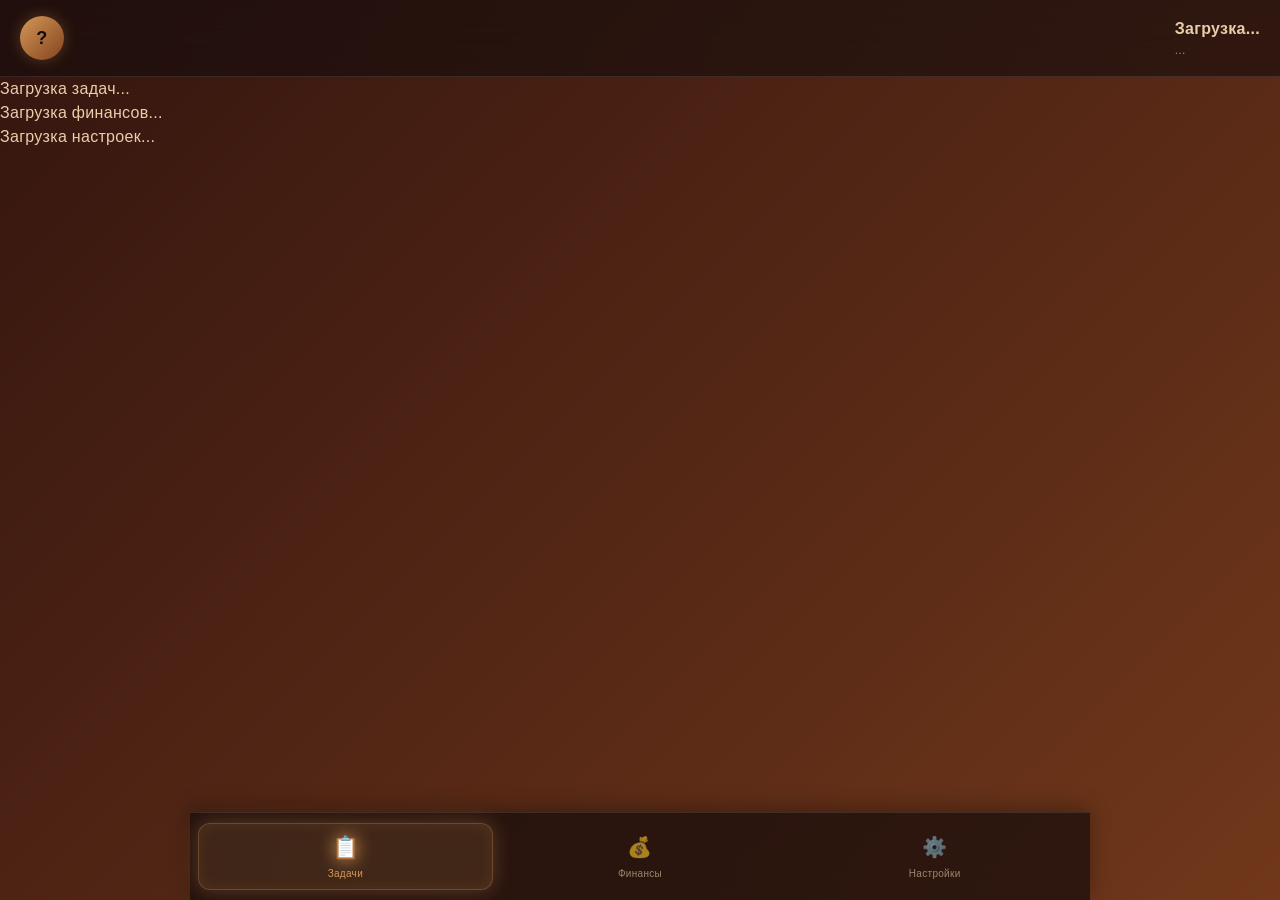
<file: index.html>
<!DOCTYPE html>
<html lang="ru">
<head>
    <meta charset="UTF-8">
    <meta name="viewport" content="width=device-width, initial-scale=1.0">
    <title>Web Studio</title>
    
    <!-- Telegram WebApp SDK -->
    <script src="https://telegram.org/js/telegram-web-app.js"></script>
    
    <!-- CSS -->
    <link rel="stylesheet" href="frontend/css/styles.css">
    <link rel="stylesheet" href="frontend/css/themes.css">
    <link rel="stylesheet" href="frontend/css/components.css">
</head>
<body class="theme-dark accent-blue font-medium">
    <div class="app-container">
        <!-- Header -->
        <div class="header">
            <div class="avatar" id="avatar">?</div>
            <div class="user-info">
                <div class="user-name" id="userName">Загрузка...</div>
                <div class="user-role" id="userRole">...</div>
            </div>
        </div>
        
        <!-- Content -->
        <div class="content" id="content">
            <!-- Tasks Screen -->
            <div class="screen active" id="screen-tasks">
                <div class="loading">
                    <div class="loading-spinner"></div>
                    <div>Загрузка задач...</div>
                </div>
            </div>
            
            <!-- Finances Screen -->
            <div class="screen" id="screen-finances">
                <div class="loading">
                    <div class="loading-spinner"></div>
                    <div>Загрузка финансов...</div>
                </div>
            </div>
            
            <!-- Settings Screen -->
            <div class="screen" id="screen-settings">
                <div class="loading">
                    <div class="loading-spinner"></div>
                    <div>Загрузка настроек...</div>
                </div>
            </div>
        </div>
        
        <!-- Navbar -->
        <div class="navbar">
            <div class="nav-item active" data-screen="tasks">
                <div class="nav-icon">📋</div>
                <div>Задачи</div>
            </div>
            <div class="nav-item" data-screen="finances">
                <div class="nav-icon">💰</div>
                <div>Финансы</div>
            </div>
            <div class="nav-item" data-screen="settings">
                <div class="nav-icon">⚙️</div>
                <div>Настройки</div>
            </div>
        </div>
    </div>
    
    <!-- JavaScript -->
    <script src="frontend/js/api.js"></script>
    <script src="frontend/js/tasks.js"></script>
    <script src="frontend/js/finances.js"></script>
    <script src="frontend/js/settings.js"></script>
    <script src="frontend/js/app.js"></script>
</body>
</html>
</file>
<file: frontend/css/styles.css>
/* ===== RESET & BASE ===== */
* {
  margin: 0;
  padding: 0;
  box-sizing: border-box;
  -webkit-tap-highlight-color: transparent;
}

html,
body {
  font-family: "Century Gothic", "Futura", "Avantgarde", sans-serif;
  background: var(--bg-primary);
  color: var(--text-light);
  min-height: 100vh;
  overflow-x: hidden;
  letter-spacing: 0.3px;
  line-height: 1.5;
}

body {
  background: linear-gradient(
    -45deg,
    var(--bg-primary),
    var(--bg-secondary),
    var(--accent-2),
    var(--bg-secondary)
  );
  background-size: 400% 400%;
  animation: gradientShift 20s ease infinite;
  position: relative;
}

@keyframes gradientShift {
  0% {
    background-position: 0% 50%;
  }
  50% {
    background-position: 100% 50%;
  }
  100% {
    background-position: 0% 50%;
  }
}

/* ===== PARTICLES ===== */
.particles {
  position: fixed;
  top: 0;
  left: 0;
  width: 100%;
  height: 100%;
  pointer-events: none;
  z-index: 0;
  overflow: hidden;
}

.particle {
  position: absolute;
  width: 4px;
  height: 4px;
  background: var(--accent-1);
  border-radius: 50%;
  opacity: 0.3;
  box-shadow: 0 0 10px var(--accent-1);
  animation: float linear infinite;
}

@keyframes float {
  0% {
    transform: translateY(100vh) translateX(0);
    opacity: 0;
  }
  10% {
    opacity: 0.4;
  }
  90% {
    opacity: 0.4;
  }
  100% {
    transform: translateY(-100px) translateX(50px);
    opacity: 0;
  }
}

/* ===== APP CONTAINER ===== */
.app {
  position: relative;
  z-index: 1;
  max-width: 500px;
  margin: 0 auto;
  min-height: 100vh;
  padding-bottom: 90px;
}

@media (min-width: 768px) {
  .app {
    max-width: 700px;
  }
}

@media (min-width: 1200px) {
  .app {
    max-width: 900px;
  }
}

/* ===== HEADER ===== */
.header {
  position: sticky;
  top: 0;
  z-index: 100;
  padding: 16px 20px;
  background: rgba(21, 12, 12, 0.6);
  backdrop-filter: blur(20px);
  -webkit-backdrop-filter: blur(20px);
  border-bottom: 1px solid var(--glass-border);
  display: flex;
  align-items: center;
  justify-content: space-between;
  gap: 12px;
}

.header-user {
  display: flex;
  align-items: center;
  gap: 12px;
  flex: 1;
  min-width: 0;
}

.user-info {
  min-width: 0;
}

.user-name {
  font-size: 16px;
  font-weight: 600;
  white-space: nowrap;
  overflow: hidden;
  text-overflow: ellipsis;
}

.user-role {
  font-size: 12px;
  color: var(--text-dim);
}

/* ===== MAIN CONTENT ===== */
.main {
  padding: 20px;
  animation: fadeIn 0.4s ease;
}

@keyframes fadeIn {
  from {
    opacity: 0;
    transform: translateY(10px);
  }
  to {
    opacity: 1;
    transform: translateY(0);
  }
}

.screen-title {
  font-size: 24px;
  font-weight: 700;
  margin-bottom: 20px;
  letter-spacing: 0.5px;
  display: flex;
  align-items: center;
  justify-content: space-between;
  gap: 12px;
  flex-wrap: wrap;
}

.section-title {
  font-size: 18px;
  font-weight: 600;
  margin: 24px 0 14px;
  letter-spacing: 0.3px;
  display: flex;
  align-items: center;
  gap: 8px;
}

/* ===== SCROLLBAR ===== */
::-webkit-scrollbar {
  width: 6px;
  height: 6px;
}

::-webkit-scrollbar-track {
  background: transparent;
}

::-webkit-scrollbar-thumb {
  background: var(--accent-2);
  border-radius: 3px;
}

::-webkit-scrollbar-thumb:hover {
  background: var(--accent-1);
}

/* ===== RESPONSIVE ===== */
@media (max-width: 380px) {
  .main {
    padding: 14px;
  }
  .header {
    padding: 12px 14px;
  }
}
</file>
<file: frontend/css/themes.css>
/* ===== THEME VARIABLES ===== */
:root {
  /* Whiskey theme (default) */
  --bg-primary: #150c0c;
  --bg-secondary: #34150f;
  --accent-1: #d39858;
  --accent-2: #85431e;
  --text-light: #eaceaa;
  --text-dim: rgba(234, 206, 170, 0.6);
  --glass-bg: rgba(255, 255, 255, 0.05);
  --glass-border: rgba(255, 255, 255, 0.1);
  --shadow-glow: rgba(211, 152, 88, 0.3);
  --shadow-glow-strong: rgba(211, 152, 88, 0.5);
}

[data-theme="vodka"] {
  --bg-primary: #0d0e20;
  --bg-secondary: #2d1c7f;
  --accent-1: #7546e8;
  --accent-2: #c8b3f6;
  --text-light: #b0a9e6;
  --text-dim: rgba(176, 169, 230, 0.6);
  --shadow-glow: rgba(117, 70, 232, 0.4);
  --shadow-glow-strong: rgba(117, 70, 232, 0.6);
}

[data-theme="mojito"] {
  --bg-primary: #0b453a;
  --bg-secondary: #2fa98c;
  --accent-1: #00df81;
  --accent-2: #aac8c4;
  --text-light: #e0f5ee;
  --text-dim: rgba(224, 245, 238, 0.6);
  --shadow-glow: rgba(0, 223, 129, 0.4);
  --shadow-glow-strong: rgba(0, 223, 129, 0.6);
}

[data-theme="nemiroff"] {
  --bg-primary: #1e1e27;
  --bg-secondary: #28242a;
  --accent-1: #df0139;
  --accent-2: #512376;
  --text-light: #e2e2e2;
  --text-dim: rgba(226, 226, 226, 0.6);
  --shadow-glow: rgba(223, 1, 57, 0.4);
  --shadow-glow-strong: rgba(223, 1, 57, 0.6);
}
</file>
<file: frontend/css/components.css>
/* ===== AVATAR ===== */
.avatar {
  width: 44px;
  height: 44px;
  border-radius: 50%;
  background: linear-gradient(135deg, var(--accent-1), var(--accent-2));
  display: flex;
  align-items: center;
  justify-content: center;
  font-weight: 700;
  font-size: 18px;
  color: var(--bg-primary);
  flex-shrink: 0;
  box-shadow: 0 0 15px var(--shadow-glow);
}

.avatar-sm {
  width: 28px;
  height: 28px;
  font-size: 12px;
}

/* ===== COUNTER BLOCK ===== */
.counter-block {
  background: var(--glass-bg);
  backdrop-filter: blur(20px);
  -webkit-backdrop-filter: blur(20px);
  border: 1px solid var(--glass-border);
  border-radius: 24px;
  padding: 40px 20px;
  text-align: center;
  margin-bottom: 24px;
  box-shadow:
    0 8px 32px rgba(0, 0, 0, 0.3),
    0 0 30px var(--shadow-glow),
    inset 0 1px 0 rgba(255, 255, 255, 0.1);
  position: relative;
  overflow: hidden;
}

.counter-block::before {
  content: "";
  position: absolute;
  top: -50%;
  left: -50%;
  width: 200%;
  height: 200%;
  background: radial-gradient(circle, var(--shadow-glow) 0%, transparent 60%);
  opacity: 0.3;
  animation: rotate 20s linear infinite;
  pointer-events: none;
}

@keyframes rotate {
  from {
    transform: rotate(0deg);
  }
  to {
    transform: rotate(360deg);
  }
}

.counter-value {
  font-size: 72px;
  font-weight: 700;
  background: linear-gradient(
    135deg,
    var(--accent-1) 0%,
    var(--text-light) 100%
  );
  -webkit-background-clip: text;
  -webkit-text-fill-color: transparent;
  background-clip: text;
  filter: drop-shadow(0 0 20px var(--shadow-glow));
  position: relative;
  z-index: 1;
  animation: countUp 0.8s ease-out;
  line-height: 1;
}

@keyframes countUp {
  from {
    opacity: 0;
    transform: translateY(20px) scale(0.8);
  }
  to {
    opacity: 1;
    transform: translateY(0) scale(1);
  }
}

.counter-label {
  font-size: 14px;
  color: var(--text-dim);
  margin-top: 12px;
  position: relative;
  z-index: 1;
}

@media (max-width: 380px) {
  .counter-value {
    font-size: 56px;
  }
}

/* ===== CARDS ===== */
.card {
  background: var(--glass-bg);
  backdrop-filter: blur(20px);
  -webkit-backdrop-filter: blur(20px);
  border: 1px solid var(--glass-border);
  border-radius: 16px;
  padding: 18px;
  margin-bottom: 14px;
  box-shadow:
    0 8px 32px rgba(0, 0, 0, 0.3),
    0 0 15px rgba(0, 0, 0, 0.2),
    inset 0 1px 0 rgba(255, 255, 255, 0.08);
  transition: all 0.3s cubic-bezier(0.4, 0, 0.2, 1);
  cursor: pointer;
}

.card:hover {
  transform: translateY(-3px);
  box-shadow:
    0 12px 40px rgba(0, 0, 0, 0.4),
    0 0 25px var(--shadow-glow),
    inset 0 1px 0 rgba(255, 255, 255, 0.12);
  border-color: rgba(255, 255, 255, 0.2);
}

.card-static {
  cursor: default;
}

.card-static:hover {
  transform: none;
}

/* ===== PROJECT CARDS ===== */
.project-title {
  font-size: 17px;
  font-weight: 600;
  margin-bottom: 4px;
}

.project-client {
  font-size: 13px;
  color: var(--text-dim);
  margin-bottom: 12px;
}

.project-budget {
  font-size: 15px;
  font-weight: 600;
  color: var(--accent-1);
  margin-bottom: 14px;
}

.project-card-header {
  display: flex;
  justify-content: space-between;
  align-items: flex-start;
  margin-bottom: 10px;
  gap: 10px;
}

.project-card-badges {
  display: flex;
  gap: 6px;
  flex-wrap: wrap;
}

.project-deadline {
  font-size: 13px;
  color: var(--text-dim);
  margin-top: 12px;
  display: flex;
  align-items: center;
  gap: 6px;
}

.project-deadline.overdue {
  color: #ff4444;
  text-shadow: 0 0 10px rgba(255, 68, 68, 0.5);
}

/* ===== PROGRESS BARS ===== */
.progress-row {
  display: flex;
  align-items: center;
  gap: 10px;
  margin-bottom: 8px;
  font-size: 13px;
}

.progress-name {
  display: flex;
  align-items: center;
  gap: 6px;
  min-width: 100px;
  flex-shrink: 0;
}

.progress-bar {
  flex: 1;
  height: 10px;
  background: rgba(255, 255, 255, 0.05);
  backdrop-filter: blur(10px);
  border-radius: 6px;
  overflow: hidden;
  border: 1px solid var(--glass-border);
  box-shadow: inset 0 2px 4px rgba(0, 0, 0, 0.2);
  position: relative;
}

.progress-fill {
  height: 100%;
  background: linear-gradient(90deg, var(--accent-2) 0%, var(--accent-1) 100%);
  border-radius: 6px;
  position: relative;
  box-shadow: 0 0 10px var(--shadow-glow);
  transition: width 0.6s cubic-bezier(0.4, 0, 0.2, 1);
}

.progress-fill::after {
  content: "";
  position: absolute;
  top: 0;
  left: 0;
  right: 0;
  bottom: 0;
  background: linear-gradient(
    90deg,
    transparent 0%,
    rgba(255, 255, 255, 0.4) 50%,
    transparent 100%
  );
  animation: shine 2s infinite;
  pointer-events: none;
}

@keyframes shine {
  0% {
    transform: translateX(-100%);
  }
  100% {
    transform: translateX(100%);
  }
}

.progress-text {
  font-size: 12px;
  color: var(--text-dim);
  min-width: 50px;
  text-align: right;
}

/* ===== BADGES ===== */
.badge {
  display: inline-flex;
  align-items: center;
  padding: 4px 10px;
  border-radius: 20px;
  font-size: 11px;
  font-weight: 600;
  backdrop-filter: blur(10px);
  border: 1px solid rgba(255, 255, 255, 0.1);
  text-transform: uppercase;
  letter-spacing: 0.5px;
}

.badge-success {
  background: rgba(80, 200, 120, 0.2);
  color: #50c878;
  box-shadow: 0 0 10px rgba(80, 200, 120, 0.3);
}

.badge-warning {
  background: rgba(255, 165, 0, 0.2);
  color: #ffa500;
  box-shadow: 0 0 10px rgba(255, 165, 0, 0.3);
}

.badge-error {
  background: rgba(255, 68, 68, 0.2);
  color: #ff4444;
  box-shadow: 0 0 10px rgba(255, 68, 68, 0.3);
}

.badge-info {
  background: rgba(74, 144, 226, 0.2);
  color: #4a90e2;
  box-shadow: 0 0 10px rgba(74, 144, 226, 0.3);
}

/* ===== BUTTONS ===== */
.btn {
  padding: 12px 20px;
  border-radius: 12px;
  font-size: 14px;
  font-weight: 600;
  cursor: pointer;
  border: none;
  font-family: inherit;
  transition: all 0.25s cubic-bezier(0.4, 0, 0.2, 1);
  display: inline-flex;
  align-items: center;
  justify-content: center;
  gap: 8px;
  min-height: 44px;
  position: relative;
  z-index: 1;
}

.btn-primary {
  background: linear-gradient(135deg, var(--accent-1) 0%, var(--accent-2) 100%);
  color: var(--bg-primary);
  box-shadow:
    0 4px 16px var(--shadow-glow),
    0 0 20px var(--shadow-glow);
}

.btn-primary:hover {
  transform: translateY(-2px) scale(1.02);
  box-shadow:
    0 8px 24px var(--shadow-glow-strong),
    0 0 30px var(--shadow-glow);
}

.btn-primary:active {
  transform: translateY(0) scale(0.98);
}

.btn-secondary {
  background: var(--glass-bg);
  backdrop-filter: blur(10px);
  border: 1px solid var(--glass-border);
  color: var(--text-light);
}

.btn-secondary:hover {
  background: rgba(255, 255, 255, 0.1);
  border-color: var(--accent-1);
  box-shadow: 0 0 15px var(--shadow-glow);
}

.btn-danger {
  background: linear-gradient(135deg, #ff4444 0%, #cc0000 100%);
  color: white;
  box-shadow: 0 4px 16px rgba(255, 68, 68, 0.4);
}

.btn-danger:hover {
  box-shadow: 0 8px 24px rgba(255, 68, 68, 0.6);
}

.btn-sm {
  padding: 8px 14px;
  font-size: 12px;
  min-height: 36px;
}

.btn-block {
  width: 100%;
}

.btn-icon {
  padding: 10px;
  min-height: 40px;
  min-width: 40px;
}

/* ===== NAVBAR ===== */
.navbar {
  position: fixed;
  bottom: 0;
  left: 50%;
  transform: translateX(-50%);
  width: 100%;
  max-width: 500px;
  background: rgba(21, 12, 12, 0.7);
  backdrop-filter: blur(25px);
  -webkit-backdrop-filter: blur(25px);
  border-top: 1px solid var(--glass-border);
  display: flex;
  justify-content: space-around;
  padding: 10px 8px;
  z-index: 100;
  box-shadow: 0 -4px 20px rgba(0, 0, 0, 0.3);
}

@media (min-width: 768px) {
  .navbar {
    max-width: 700px;
  }
}

@media (min-width: 1200px) {
  .navbar {
    max-width: 900px;
  }
}

.nav-item {
  flex: 1;
  display: flex;
  flex-direction: column;
  align-items: center;
  gap: 4px;
  padding: 8px 4px;
  border-radius: 12px;
  cursor: pointer;
  transition: all 0.25s ease;
  color: var(--text-dim);
  font-size: 10px;
  min-width: 0;
  border: 1px solid transparent;
  position: relative;
}

.nav-icon {
  font-size: 20px;
  transition: all 0.25s ease;
}

.nav-label {
  font-size: 10px;
  white-space: nowrap;
  overflow: hidden;
  text-overflow: ellipsis;
  max-width: 100%;
}

.nav-item:hover {
  color: var(--text-light);
  background: var(--glass-bg);
}

.nav-item.active {
  color: var(--accent-1);
  background: rgba(211, 152, 88, 0.15);
  border: 1px solid rgba(211, 152, 88, 0.3);
  box-shadow:
    0 0 20px var(--shadow-glow),
    inset 0 0 15px rgba(211, 152, 88, 0.1);
  animation: glow 2.5s ease-in-out infinite;
}

@keyframes glow {
  0%,
  100% {
    box-shadow:
      0 0 20px var(--shadow-glow),
      inset 0 0 15px rgba(211, 152, 88, 0.1);
  }
  50% {
    box-shadow:
      0 0 30px var(--shadow-glow-strong),
      inset 0 0 20px rgba(211, 152, 88, 0.2);
  }
}

.nav-item.active .nav-icon {
  transform: scale(1.1);
  filter: drop-shadow(0 0 8px var(--accent-1));
}

@media (max-width: 380px) {
  .nav-label {
    font-size: 9px;
  }
  .nav-icon {
    font-size: 18px;
  }
}

/* ===== MODAL ===== */
.modal-overlay {
  position: fixed;
  top: 0;
  left: 0;
  width: 100%;
  height: 100%;
  background: rgba(0, 0, 0, 0.7);
  backdrop-filter: blur(8px);
  z-index: 1000;
  display: none;
  align-items: center;
  justify-content: center;
  padding: 20px;
  animation: fadeIn 0.2s;
}

.modal-overlay.open {
  display: flex;
}

.modal {
  background: rgba(21, 12, 12, 0.95);
  backdrop-filter: blur(30px);
  border: 1px solid var(--glass-border);
  border-radius: 20px;
  padding: 24px;
  max-width: 500px;
  width: 100%;
  max-height: 90vh;
  overflow-y: auto;
  box-shadow:
    0 20px 60px rgba(0, 0, 0, 0.5),
    0 0 40px var(--shadow-glow);
  animation: modalIn 0.3s cubic-bezier(0.4, 0, 0.2, 1);
}

@keyframes modalIn {
  from {
    opacity: 0;
    transform: scale(0.9) translateY(20px);
  }
  to {
    opacity: 1;
    transform: scale(1) translateY(0);
  }
}

.modal-header {
  display: flex;
  justify-content: space-between;
  align-items: center;
  margin-bottom: 20px;
}

.modal-title {
  font-size: 20px;
  font-weight: 700;
}

.modal-close {
  background: var(--glass-bg);
  border: 1px solid var(--glass-border);
  color: var(--text-light);
  width: 32px;
  height: 32px;
  border-radius: 50%;
  cursor: pointer;
  font-size: 16px;
  display: flex;
  align-items: center;
  justify-content: center;
  transition: all 0.2s;
}

.modal-close:hover {
  background: rgba(255, 68, 68, 0.2);
  border-color: #ff4444;
}

.modal-actions {
  display: flex;
  gap: 10px;
  margin-top: 20px;
}

.modal-actions .btn {
  flex: 1;
}

/* ===== FORMS ===== */
.form-group {
  margin-bottom: 16px;
}

.form-label {
  display: block;
  font-size: 13px;
  color: var(--text-dim);
  margin-bottom: 6px;
}

.form-input,
.form-select,
.form-textarea {
  width: 100%;
  padding: 12px 14px;
  background: rgba(255, 255, 255, 0.05);
  backdrop-filter: blur(10px);
  border: 1px solid var(--glass-border);
  border-radius: 12px;
  color: var(--text-light);
  font-size: 14px;
  font-family: inherit;
  transition: all 0.3s;
}

.form-textarea {
  resize: vertical;
  min-height: 80px;
}

.form-input:focus,
.form-select:focus,
.form-textarea:focus {
  outline: none;
  background: rgba(255, 255, 255, 0.08);
  border-color: var(--accent-1);
  box-shadow:
    0 0 0 3px rgba(211, 152, 88, 0.1),
    0 0 20px var(--shadow-glow);
}

.form-input::placeholder {
  color: rgba(255, 255, 255, 0.3);
}

.form-select {
  cursor: pointer;
  appearance: none;
  background-image: url("data:image/svg+xml,%3Csvg xmlns='http://www.w3.org/2000/svg' width='12' height='12' viewBox='0 0 12 12'%3E%3Cpath fill='%23EACEAA' d='M6 9L1 4h10z'/%3E%3C/svg%3E");
  background-repeat: no-repeat;
  background-position: right 14px center;
  padding-right: 36px;
}

.form-select option {
  background: var(--bg-primary);
  color: var(--text-light);
}

/* ===== TASK CARDS ===== */
.task-card {
  background: var(--glass-bg);
  backdrop-filter: blur(20px);
  border: 1px solid var(--glass-border);
  border-radius: 14px;
  padding: 14px;
  margin-bottom: 10px;
  transition: all 0.25s;
  cursor: grab;
}

.task-card:active {
  cursor: grabbing;
}

.task-card:hover {
  border-color: rgba(255, 255, 255, 0.2);
  transform: translateY(-2px);
  box-shadow: 0 8px 20px rgba(0, 0, 0, 0.3);
}

.task-card.dragging {
  opacity: 0.6;
  transform: rotate(3deg) scale(1.03);
  box-shadow:
    0 20px 60px rgba(0, 0, 0, 0.5),
    0 0 40px var(--shadow-glow);
  z-index: 1000;
}

.task-card.completed {
  opacity: 0.7;
  background: rgba(80, 200, 120, 0.05);
  border-color: rgba(80, 200, 120, 0.2);
}

.task-card.completed .task-title {
  text-decoration: line-through;
  color: var(--text-dim);
}

.task-title {
  font-size: 15px;
  font-weight: 600;
  margin-bottom: 6px;
}

.task-meta {
  display: flex;
  justify-content: space-between;
  align-items: center;
  font-size: 12px;
  color: var(--text-dim);
  margin-bottom: 10px;
  gap: 8px;
  flex-wrap: wrap;
}

.task-cost {
  color: var(--accent-1);
  font-weight: 600;
}

.task-block {
  background: var(--glass-bg);
  backdrop-filter: blur(20px);
  border: 1px solid var(--glass-border);
  border-radius: 16px;
  padding: 14px;
  margin-bottom: 14px;
  min-height: 80px;
  transition: all 0.3s;
}

.task-block.drag-over {
  background: rgba(211, 152, 88, 0.1);
  border-color: var(--accent-1);
  box-shadow:
    inset 0 0 30px var(--shadow-glow),
    0 0 20px var(--shadow-glow);
}

.task-block-header {
  display: flex;
  justify-content: space-between;
  align-items: center;
  margin-bottom: 12px;
  font-size: 14px;
  font-weight: 600;
}

.task-count {
  background: var(--glass-bg);
  padding: 2px 8px;
  border-radius: 10px;
  font-size: 11px;
  color: var(--text-dim);
}

/* ===== FINANCE ===== */
.finance-row {
  display: flex;
  justify-content: space-between;
  align-items: center;
  padding: 12px 0;
  border-bottom: 1px solid var(--glass-border);
  font-size: 14px;
}

.finance-row:last-child {
  border-bottom: none;
}

.finance-row .amount {
  font-weight: 600;
  color: var(--accent-1);
}

.finance-row.total {
  border-top: 1px solid var(--glass-border);
  margin-top: 8px;
  padding-top: 12px;
  font-weight: 700;
  font-size: 15px;
}

.stats-grid {
  display: grid;
  grid-template-columns: repeat(3, 1fr);
  gap: 10px;
  margin-bottom: 14px;
}

.stat-card {
  background: var(--glass-bg);
  backdrop-filter: blur(20px);
  border: 1px solid var(--glass-border);
  border-radius: 14px;
  padding: 14px 10px;
  text-align: center;
  box-shadow: 0 4px 16px rgba(0, 0, 0, 0.2);
}

.stat-label {
  font-size: 11px;
  color: var(--text-dim);
  margin-bottom: 6px;
  text-transform: uppercase;
  letter-spacing: 0.5px;
}

.stat-value {
  font-size: 16px;
  font-weight: 700;
  color: var(--accent-1);
}

@media (max-width: 360px) {
  .stat-value {
    font-size: 14px;
  }
  .stat-label {
    font-size: 10px;
  }
}

/* ===== PAYMENTS ===== */
.payment-person {
  background: var(--glass-bg);
  backdrop-filter: blur(20px);
  border: 1px solid var(--glass-border);
  border-radius: 16px;
  padding: 16px;
  margin-bottom: 14px;
  box-shadow: 0 8px 24px rgba(0, 0, 0, 0.2);
}

.payment-person-header {
  display: flex;
  align-items: center;
  justify-content: space-between;
  margin-bottom: 12px;
  padding-bottom: 12px;
  border-bottom: 1px solid var(--glass-border);
}

.payment-person-name {
  display: flex;
  align-items: center;
  gap: 10px;
  font-weight: 600;
  font-size: 15px;
}

.payment-total {
  font-size: 17px;
  font-weight: 700;
  color: var(--accent-1);
  text-shadow: 0 0 10px var(--shadow-glow);
}

.payment-project {
  display: flex;
  justify-content: space-between;
  align-items: center;
  padding: 10px 0;
  gap: 10px;
  flex-wrap: wrap;
}

.payment-project-info {
  display: flex;
  align-items: center;
  gap: 8px;
  font-size: 14px;
  flex: 1;
  min-width: 0;
}

.payment-project-name {
  white-space: nowrap;
  overflow: hidden;
  text-overflow: ellipsis;
}

.payment-project-amount {
  color: var(--accent-1);
  font-weight: 600;
  white-space: nowrap;
}

/* ===== SETTINGS ===== */
.settings-section {
  background: var(--glass-bg);
  backdrop-filter: blur(20px);
  border: 1px solid var(--glass-border);
  border-radius: 16px;
  padding: 18px;
  margin-bottom: 14px;
}

.settings-title {
  font-size: 15px;
  font-weight: 600;
  margin-bottom: 14px;
  display: flex;
  align-items: center;
  gap: 8px;
}

.theme-grid {
  display: grid;
  grid-template-columns: repeat(2, 1fr);
  gap: 10px;
}

.theme-option {
  padding: 14px 12px;
  border-radius: 12px;
  border: 2px solid var(--glass-border);
  cursor: pointer;
  transition: all 0.25s;
  background: var(--glass-bg);
  text-align: center;
  font-size: 13px;
  font-weight: 600;
}

.theme-option:hover {
  transform: translateY(-2px);
}

.theme-option.active {
  border-color: var(--accent-1);
  box-shadow: 0 0 20px var(--shadow-glow);
}

.theme-preview {
  display: flex;
  gap: 4px;
  justify-content: center;
  margin-bottom: 8px;
}

.theme-dot {
  width: 16px;
  height: 16px;
  border-radius: 50%;
  border: 1px solid rgba(255, 255, 255, 0.2);
}

/* ===== REQUISITES ===== */
.requisite-item {
  background: rgba(255, 255, 255, 0.03);
  border: 1px solid var(--glass-border);
  border-radius: 12px;
  padding: 12px;
  margin-bottom: 10px;
}

.requisite-header {
  display: flex;
  align-items: center;
  gap: 10px;
  margin-bottom: 8px;
  font-weight: 600;
}

.requisite-value {
  font-size: 13px;
  color: var(--text-light);
  margin-bottom: 4px;
}

.requisite-desc {
  font-size: 12px;
  color: var(--text-dim);
}

/* ===== DEBUG LOG ===== */
.log-entry {
  background: var(--glass-bg);
  backdrop-filter: blur(20px);
  border: 1px solid var(--glass-border);
  border-radius: 12px;
  padding: 12px;
  margin-bottom: 10px;
  border-left: 4px solid var(--accent-1);
  position: relative;
  overflow: hidden;
}

.log-entry.type-created {
  border-left-color: #50c878;
}
.log-entry.type-updated {
  border-left-color: #4a90e2;
}
.log-entry.type-deleted {
  border-left-color: #ff4444;
}
.log-entry.type-completed {
  border-left-color: #50c878;
}
.log-entry.type-finance {
  border-left-color: #ffa500;
}
.log-entry.type-session {
  border-left-color: #a855f7;
}
.log-entry.type-settings {
  border-left-color: #a855f7;
}
.log-entry.type-unauthorized {
  border-left-color: #ff4444;
  background: rgba(255, 68, 68, 0.05);
}

.log-header {
  display: flex;
  justify-content: space-between;
  align-items: center;
  margin-bottom: 6px;
  gap: 8px;
  flex-wrap: wrap;
}

.log-type {
  font-size: 12px;
  font-weight: 700;
  color: var(--accent-1);
  text-transform: uppercase;
  letter-spacing: 0.5px;
}

.log-time {
  font-size: 11px;
  color: var(--text-dim);
}

.log-user {
  font-size: 12px;
  color: var(--text-dim);
  margin-bottom: 6px;
}

.log-data {
  background: rgba(0, 0, 0, 0.2);
  border-radius: 8px;
  padding: 8px 10px;
  font-family: "Courier New", monospace;
  font-size: 11px;
  color: var(--text-light);
  overflow-x: auto;
  white-space: pre-wrap;
  word-break: break-all;
}

/* ===== NOTIFICATIONS ===== */
.notifications {
  position: fixed;
  top: 20px;
  right: 20px;
  z-index: 2000;
  display: flex;
  flex-direction: column;
  gap: 10px;
  pointer-events: none;
  max-width: calc(100vw - 40px);
}

.notification {
  background: rgba(21, 12, 12, 0.95);
  backdrop-filter: blur(20px);
  border: 1px solid var(--glass-border);
  border-left: 4px solid var(--accent-1);
  border-radius: 12px;
  padding: 12px 16px;
  min-width: 250px;
  max-width: 350px;
  box-shadow: 0 10px 40px rgba(0, 0, 0, 0.5);
  animation: slideIn 0.4s cubic-bezier(0.68, -0.55, 0.265, 1.55);
  pointer-events: auto;
  font-size: 14px;
}

.notification.success {
  border-left-color: #50c878;
}
.notification.error {
  border-left-color: #ff4444;
}
.notification.warning {
  border-left-color: #ffa500;
}

@keyframes slideIn {
  from {
    transform: translateX(400px) rotate(10deg);
    opacity: 0;
  }
  to {
    transform: translateX(0) rotate(0);
    opacity: 1;
  }
}

@keyframes slideOut {
  from {
    transform: translateX(0);
    opacity: 1;
  }
  to {
    transform: translateX(400px);
    opacity: 0;
  }
}

/* ===== EMPTY STATE ===== */
.empty-state {
  text-align: center;
  padding: 40px 20px;
  color: var(--text-dim);
  font-size: 14px;
}

.empty-state-icon {
  font-size: 48px;
  margin-bottom: 12px;
  opacity: 0.5;
}

/* ===== PROJECT DETAIL ===== */
.project-detail-header {
  display: flex;
  justify-content: space-between;
  align-items: flex-start;
  margin-bottom: 16px;
  gap: 12px;
  flex-wrap: wrap;
}

.project-stats {
  display: grid;
  grid-template-columns: repeat(2, 1fr);
  gap: 10px;
  margin-bottom: 16px;
}

.project-stat {
  background: rgba(255, 255, 255, 0.03);
  border: 1px solid var(--glass-border);
  border-radius: 12px;
  padding: 12px;
}

.project-stat-label {
  font-size: 11px;
  color: var(--text-dim);
  margin-bottom: 4px;
}

.project-stat-value {
  font-size: 16px;
  font-weight: 700;
  color: var(--accent-1);
}

.back-btn {
  background: var(--glass-bg);
  border: 1px solid var(--glass-border);
  color: var(--text-light);
  padding: 8px 14px;
  border-radius: 10px;
  cursor: pointer;
  font-size: 13px;
  font-family: inherit;
  display: inline-flex;
  align-items: center;
  gap: 6px;
  margin-bottom: 16px;
  transition: all 0.2s;
}

.back-btn:hover {
  background: rgba(255, 255, 255, 0.1);
  border-color: var(--accent-1);
}

/* ===== FILTER ROW ===== */
.filter-row {
  display: flex;
  gap: 10px;
  margin-bottom: 16px;
  flex-wrap: wrap;
}

.filter-row .form-select {
  flex: 1;
  min-width: 140px;
}

/* ===== CHECKBOX ===== */
.checkbox-row {
  display: flex;
  align-items: center;
  gap: 10px;
  padding: 10px 0;
  cursor: pointer;
  font-size: 14px;
}

.checkbox-row input[type="checkbox"] {
  width: 18px;
  height: 18px;
  accent-color: var(--accent-1);
  cursor: pointer;
}

/* ===== ACTION ROW ===== */
.action-row {
  display: flex;
  gap: 8px;
  margin-top: 12px;
  flex-wrap: wrap;
}

.action-row .btn {
  flex: 1;
  min-width: 100px;
}
</file>
